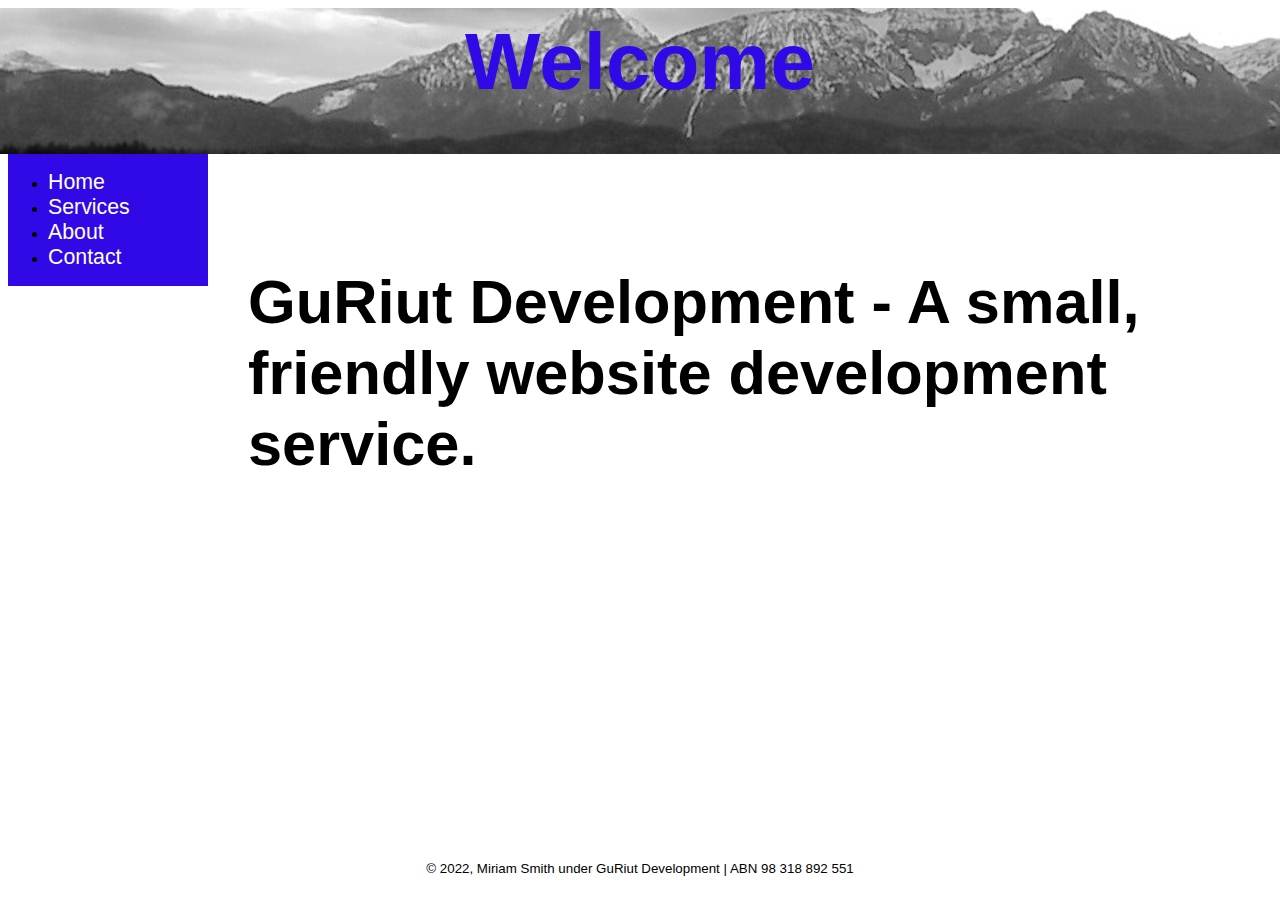
<file: index.html>
<!DOCTYPE html>
<html lang="en">
    <head>
        <title>Bismuth Development - Home</title>
        <meta charset="utf-8"/>
        <meta name="viewport" content="width=device-width, initial-scale=1.0"/>
        <link href="./Styles/styles.css" rel="stylesheet" type="text/css"/>
    </head>
    <body>
        <div class="container">
            <div class="banner">
                <h1 id="home_banner" style="text-align: center;">Welcome</h1>
            </div>
        </div>
        <div class="col left">
            <nav class="nav">
               <ul>
                    <li><a class="nav-link" href="#">Home</a></li>
                   <li><a class="nav-link" href="services.html">Services</a></li>
                   <li><a class="nav-link" href="about.html">About</a></li>
                   <li><a class="nav-link" href="contact.html">Contact</a></li>
               </ul> 
            </nav>
        </div>
        <br><br><br><br>
        <div class="row">
            <h2 class="text main1 header">GuRiut Development  -  A small, friendly website development service.</h2>
        </div>
        <br/><br/><br/><br/>
        <div class="row">
            <p class="text main large" id="t1">GuRiut Development can create websites to your specifications - front end, back-end,
                and database. From very plain, to bold colours and animations, Bismuth Development is able to handle
                all requirements for webpage implementation.

            </p>    
        </div>
        <div class="row">
            <p class="text main large" id="t2"><b>Gu Riut</b> means "To you (informal, singular)" in Scottish Gaelic. It personifies the commitment
                of my business to personalised, one-on-one service.

            </p>
        </div>
        <br/><br/><br/><br/><br/><br/><br/><br/><br/><br/><br/><br/><br/><br/><br/>
        <footer class="footer">&copy; 2022, Miriam Smith under GuRiut Development | ABN 98 318 892 551 </footer>
        <script src="./Scripts/index.js" type="text/javascript"></script>
        
    </body>

    

</html>
</file>
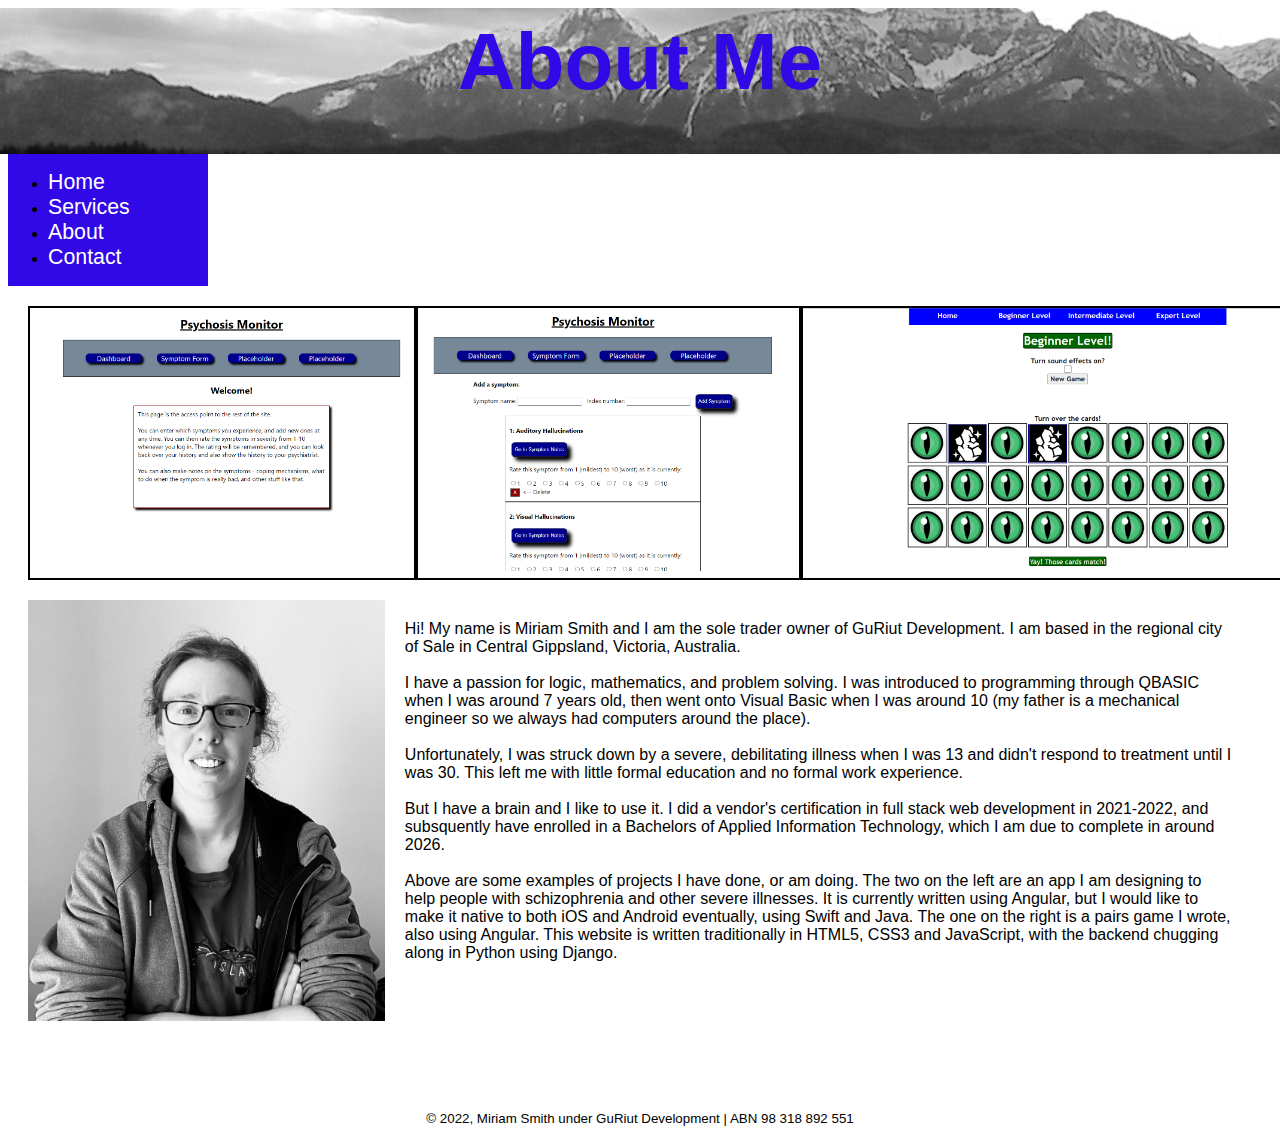
<file: about.html>
<!DOCTYPE html>
<html lang="en">
    <head>
        <title>Bismuth Development - About</title>
        <meta charset="utf-8"/>
        <meta name="viewport" content="width=device-width, initial-scale=1.0"/>
        <link href="./Styles/styles.css" rel="stylesheet" type="text/css"/>
    </head>
    <body>
        <div class="container">
            <div class="banner">
                <h1 id="home_banner" style="text-align: center;">About Me</h1>
            </div>
        </div>

        <div class="col">
            <nav class="nav">
               <ul>
                    <li><a class="nav-link" href="index.html">Home</a></li>
                   <li><a class="nav-link" href="services.html">Services</a></li>
                   <li><a class="nav-link" href="#">About</a></li>
                   <li><a class="nav-link" href="contact.html">Contact</a></li>
               </ul> 
            </nav>
        </div>
        <div class="row smlmargin">
            <div class="picborder" tabindex="0">
                <img src="Images/monitor_one.png" alt="Picture of a practical web app I built" width="384px" height="237px">
            </div>
            <div class="picborder" tabindex="0">
                <img src="Images/monitor_two.png" alt="Picture of a practical web app I built" width="381px" height="262.5px">
            </div>
            <div class="picborder" tabindex="0"> 
                <img src="Images/Pairs.png" alt="Picture of a JavaScript game I built" width="519px" height="265.5px">
            </div>
        </div>
        <div class="row smlmargin">
            <img src="Images/PortPic.jpeg" alt="Black and white headshot of me" width="357px" height="421px">
            <p class="text smlmargin">
                Hi! My name is Miriam Smith and I am the sole trader owner of GuRiut Development. I am based in the regional
                city of Sale in Central Gippsland, Victoria, Australia.
                <br><br>
                I have a passion for logic, mathematics, and problem solving. I was introduced to programming through QBASIC
                when I was around 7 years old, then went onto Visual Basic when I was around 10 (my father is a mechanical
                engineer so we always had computers around the place).
                <br><br>
                Unfortunately, I was struck down by a severe, debilitating illness when I was 13 and didn't respond to
                treatment until I was 30. This left me with little formal education and no formal work experience.
                <br><br>
                But I have a brain and I like to use it. I did a vendor's certification in full stack web development in 
                2021-2022, and subsquently have enrolled in a Bachelors of Applied Information Technology, which I am due to
                complete in around 2026.
                <br><br>
                Above are some examples of projects I have done, or am doing. The two on the left are an app I am designing
                to help people with schizophrenia and other severe illnesses. It is currently written using Angular, but I would
                like to make it native to both iOS and Android eventually, using Swift and Java. The one on the right is a pairs 
                game I wrote, also using Angular.
                This website is written traditionally in HTML5, CSS3 and JavaScript, with the backend chugging along in Python
                using Django.
            </p>
        </div>
        <div class="break"></div>
        <footer class="footer">&copy; 2022, Miriam Smith under GuRiut Development | ABN 98 318 892 551 </footer>
        <script src="./Scripts/index.js" type="text/javascript"></script>
    </body>

</html>
</file>
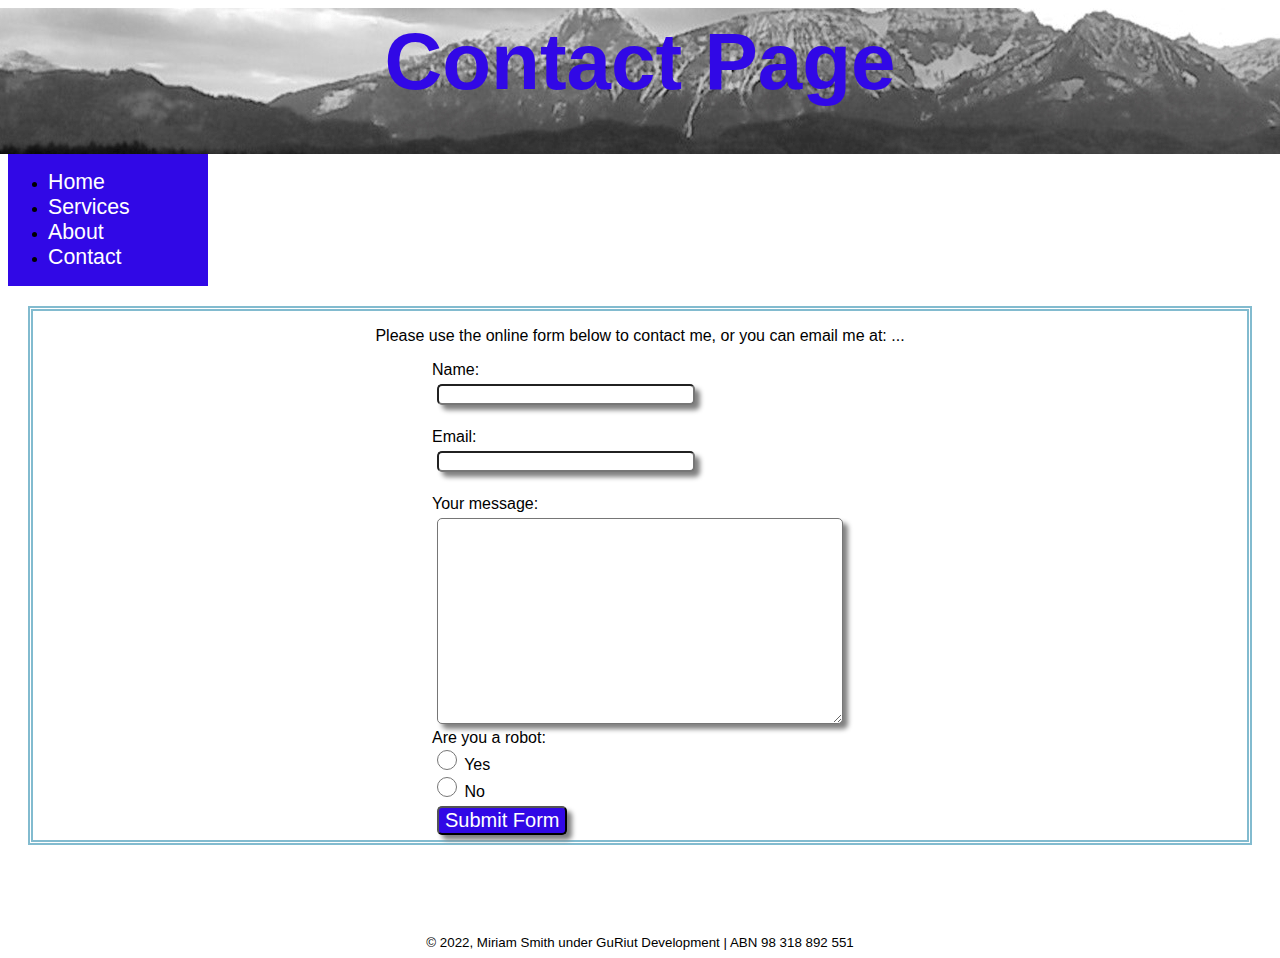
<file: contact.html>
<!DOCTYPE html>
<html lang="en">
    <head>
        <title>Bismuth Development - Contact</title>
        <meta charset="utf-8"/>
        <meta name="viewport" content="width=device-width, initial-scale=1.0"/>
        <link href="./Styles/styles.css" rel="stylesheet" type="text/css"/>
    </head>
    <body>
        <div class="container">
            <div class="banner">
                <h1 id="home_banner" style="text-align: center;">Contact Page</h1>
            </div>
        </div>
        <div class="col">
            <nav class="nav">
               <ul>
                    <li><a class="nav-link" href="index.html">Home</a></li>
                   <li><a class="nav-link" href="services.html">Services</a></li>
                   <li><a class="nav-link" href="about.html">About</a></li>
                   <li><a class="nav-link" href="#">Contact</a></li>
               </ul> 
            </nav>
        </div>
        <div class="centre smlmargin">
            <p class="text">Please use the online form below to contact me, or you can email me at: ...</p>
            <form method="post" action="#" class="col">
                <label for="name" class="text">Name: </label>
                    <input type="text" name="name" class="formtext"> <br>
                <label for="email" class="text">Email: </label>
                    <input type="email" name="email" class="formtext"> <br>
                <label for="message" class="text">Your message: </label>
                    <textarea class="area"></textarea>
                <label for="robot" class="text">Are you a robot: </label>
                    <label class="text"><input type="radio" name="radio" value="yes" class="radio"> Yes</label>
                   <label class="text"><input type="radio" name="radio" value="no" class="radio"> No</label>
                <input type="submit" value="Submit Form" class="submit">
            </form>
        </div>
        <div class="break"></div>
        <footer class="footer">&copy; 2022, Miriam Smith under GuRiut Development | ABN 98 318 892 551 </footer>
        <script src="./Scripts/index.js" type="text/javascript"></script>
    </body>

</html>
</file>
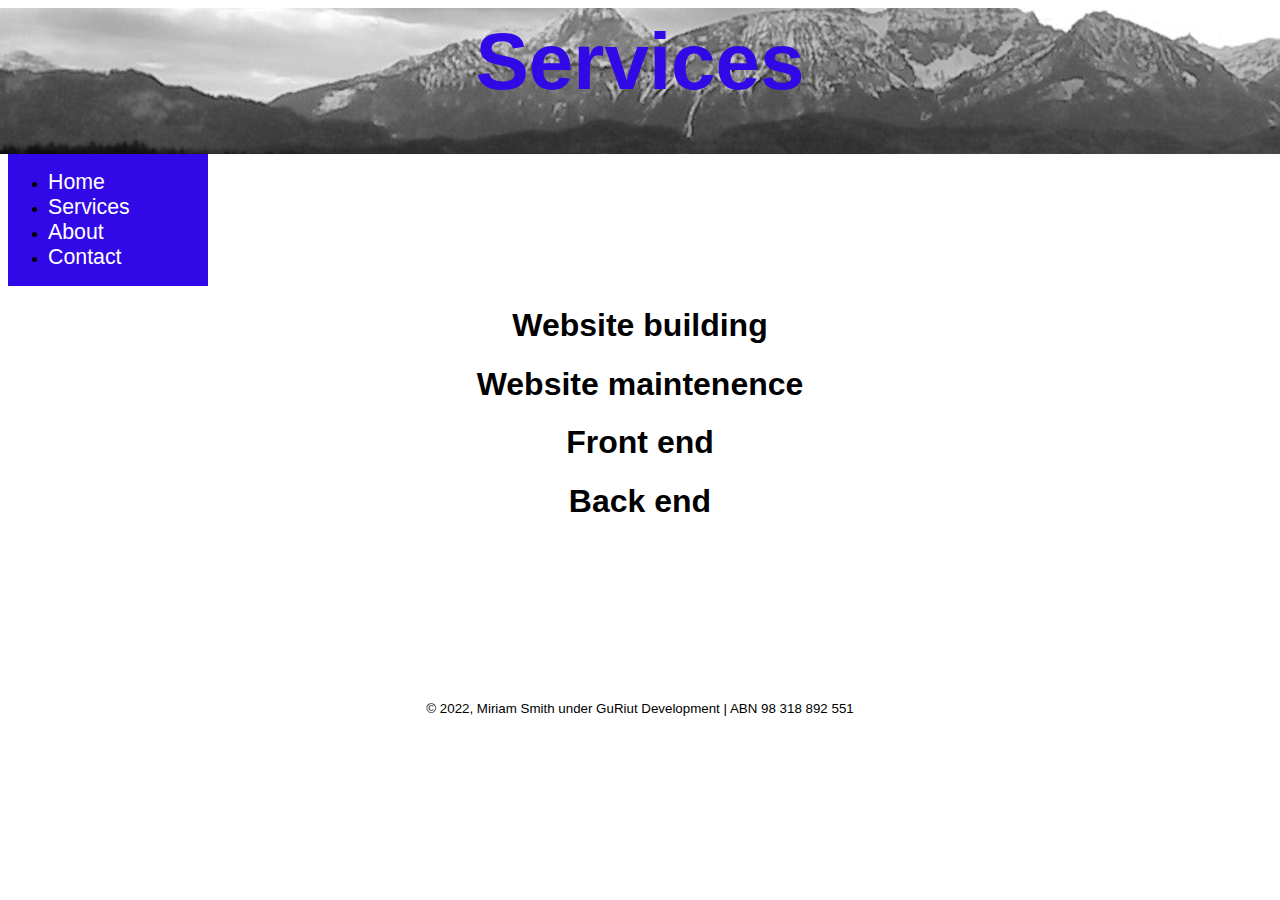
<file: services.html>
<!DOCTYPE html>
<html lang="en">
    <head>
        <title>Bismuth Development - Services</title>
        <meta charset="utf-8"/>
        <meta name="viewport" content="width=device-width, initial-scale=1.0"/>
        <link href="./Styles/styles.css" rel="stylesheet" type="text/css"/>
    </head>
    <body>
        <div class="container">
            <div class="banner">
                <h1 id="home_banner" style="text-align: center;">Services</h1>
            </div>
        </div>

        <div class="col">
            <nav class="nav">
               <ul>
                    <li><a class="nav-link" href="index.html">Home</a></li>
                   <li><a class="nav-link" href="#">Services</a></li>
                   <li><a class="nav-link" href="about.html">About</a></li>
                   <li><a class="nav-link" href="contact.html">Contact</a></li>
               </ul> 
            </nav>
        </div>
        <h1 class="text clickable center" id="building" tabindex="0">Website building</h1>
        <h1 class="text clickable center" id="maintenence" tabindex="0">Website maintenence</h1>
        <h1 class="text clickable center" id="front_end" tabindex="0">Front end</h1>
        <h1 class="text clickable center" id="back_end" tabindex="0">Back end</h1>
        <br><br><br><br><br>

        <p class="text center hide large" id="building_text">
            Need a website, but don't know where to start? Or maybe you
            have a design written down, or a designer has done one for you, but you need the code written.<br><br>
            GuRiut Development can take your ideas and make a functional website from them. This website was designed and
            created solely by GuRiut. Here, we prefer a plain design as it is more practical, easier on the eye and 
            conforms better to the WCAG standards for accessibility in web design - hence the large text (easier to read
            for people with low vision) and the high contrast between colours.
        </p>
        <p class="text center hide large" id="main_text">
            Already have a website, but it's older, or has a clunky interface, or is running slowly? Maybe you'd like to 
            add in a page or function, or update the colour scheme. GuRiut Development can do this for you with both a 
            website built from scratch, or a website build on a platfrom such as Wix or Wordpress.
        </p>
        <p class="text center hide large" id="front_text">
            If you are using a different service or API for your backend, or are using a website building platform that
            provides a backend (such as Wix) then GuRiut Development can do just the front end.
        </p>
        <p class="text center hide large" id="back_text">
            If you already have a front end designer who has coded your website for you, GuRiut Development can collaborate
            with them and produce a backend for your website.
        </p>
        <div class="break"></div>
        <footer class="footer">&copy; 2022, Miriam Smith under GuRiut Development | ABN 98 318 892 551 </footer> 
        <script src="./Scripts/index.js" type="text/javascript"></script>
    </body>

</html>
</file>
<file: Styles/styles.css>
body{
    background-color: #ffffff;
}

.container{
    display: flex;
    flex-direction: column;
    align-items: center;
}

.banner{
    display: flex;
    flex-direction: column;
    background-image: url('../Images/pexels-pixabay-mountains.jpg');
    width: 1438px;
    height: 146px;
    color: #3108e6;
    font-size: 30pt;
    align-items: center;
    font-family: 'Segoe UI', Tahoma, Geneva, Verdana, sans-serif;
    line-height: 0%;

}

.col{
    display: flex;
    flex-direction: column;
}

.row{
    display: flex;
    flex-direction: row;
}

.nav{
    background-color: #3108e6;
    width: 200px;
}

.left{
    float: left;
}

.nav-link{
    text-decoration: none;
    font-family: 'Segoe UI', Tahoma, Geneva, Verdana, sans-serif;
    font-size: 16pt;
    color: #fff
}

.nav-link:hover{
    color: rgb(130, 187, 207)
}

.text{
    font-family: Verdana, Geneva, Tahoma, sans-serif;
}


.clickable{
    cursor: pointer;
}

.center{
    text-align: center;
}

.centre{
    display: flex;
    flex-direction: column;
    align-items: center;
    border: 5px double rgb(130, 187, 207)
}

.smlmargin{
    margin: 20px;
}

.clickable:hover{
    background-color: #3108e6;
    color: #fff;
}

.clickable:focus{
    background-color: #3108e6;
    color: #fff;
}

.main{
    margin: 30px;
    display: none;
}

.main1{
    margin: 40px;
}

.header{
    font-size: 46pt;
}

.large{
    font-size: 18pt;
}

.break{
    width: 100%;
    height: 70px;
}

.footer{
    font-size: 10pt;
    font-family: Verdana, Geneva, Tahoma, sans-serif;
    display: flex;
    flex-direction: column;
    align-items: center;
}

.picborder{
    height: 270px;
    width: 525px;
    border: 2px solid #000;
}

.picborder:hover{
    box-shadow: 7px 7px 5px #808080;
    border: none;
}

.picborder:focus{
    box-shadow: 7px 7px 5px #808080;
    border: none;
}

.hide{
    display: none;
}

.show{
    display: block;
}

.formtext{
    width: 250px;
    border-radius: 5px;
    box-shadow: 5px 5px 5px #808080;
    margin: 5px;
}

.area{
    width: 400px;
    height: 200px;
    border-radius: 5px;
    box-shadow: 5px 5px 5px #808080;
    margin: 5px;
}

.formtext:focus{
    background-color: #add8e6;
}

.radio{
    width: 20px;
    height: 20px;
}

.submit{
    width:fit-content;
    border-radius: 5px;
    box-shadow: 5px 5px 5px #808080;
    margin: 5px;
    background-color: #3108e6;
    color: #fff;
    font-size: 15pt;
}
</file>
